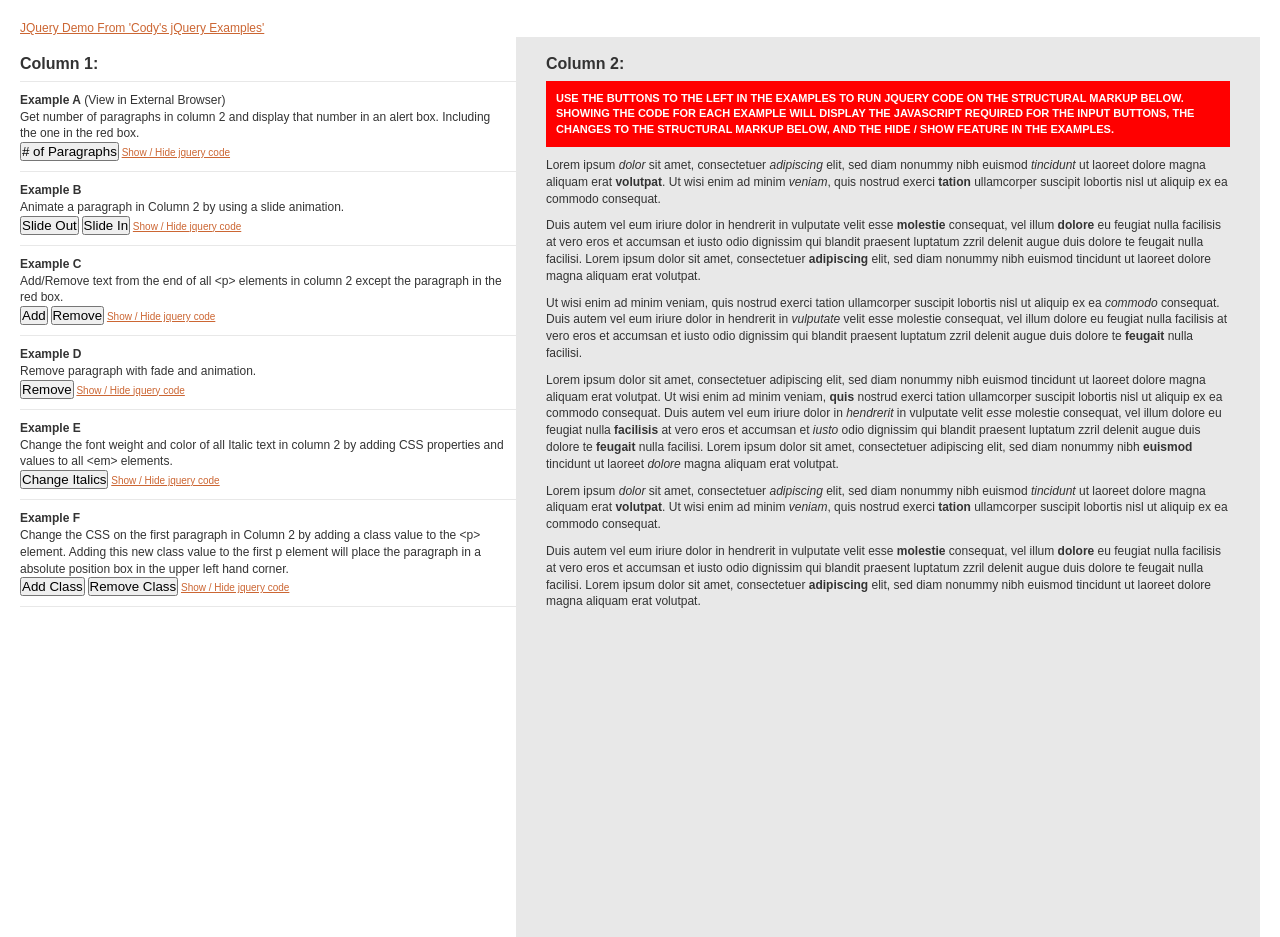
<file: jquery_sample.htm>
<!DOCTYPE html PUBLIC "-//W3C//DTD XHTML 1.0 Strict//EN" "http://www.w3.org/TR/xhtml1/DTD/xhtml1-strict.dtd">
<html xmlns="http://www.w3.org/1999/xhtml" xml:lang="en">

<head>
<script type="text/javascript" src="lib/jquery/jquery-1.3.2.js"></script>
<script type="text/javascript" src="jquery_sample.js"></script>
<style type="text/css">
<!--
/* ----- Uncomment the global selector below to over-ride the default margin and padding added to all tags  ----- */

*{padding: 0; margin: 0;}

/* ----- global default/initial styles ----- */
body {background-color:#fff; margin: 20px; padding: 0;height:100%}

/* ----- base default font size, type, and line height ----- */
html body{font: 62.5%/1.4em Arial, Helvetica, sans-serif;color:#333333;}
html>body{font: 62.5%/1.4em Arial, Helvetica, sans-serif;color:#333333;}
html {height:100%}

/* ----- add selectors here for font sizing ----- */
.alert{font-size: 1.1em}
p, table, ul, dl {font-size: 1.2em}
code {font-size: 1.4em}
h2 {font-size: 1.6em}

/* ----- base links ----- */
a:link {color: #CC6633;}
a:visited {color: #CC6633;}
a:hover {color: #999966;}
a:active {color: #CC6633;}
a:focus{color: #CC6633;}

h2{padding-top:20px;}
p {line-height:1.4em;margin-right:10px;}
div.contentToChange p {margin:10px 30px 10px 30px;}
ul li {display:inline}
hr{margin:10px 0;}

pre {
border: 1px solid black;
border-color: #BBB #DDD #DDD #BBB;
margin:5px 10px 0 0;
padding: 1em;
line-height: 1.5;
background: white;
overflow: auto;
display:none;
}

code{color:#000000}

.javascript .comment {
		color:#999999;
	}

	.javascript .string{
		color:blue;
	}

	.javascript .keywords {
		color:blue;
		font-weight:bold;
	}

	.javascript .global {
		color : #0000FF;
	}

	.javascript .brackets {
		color:#FF0000;
	}

.changeP{
	color: #FFFFFF;
	border: 2px solid #CC6633;
	position: absolute;
	z-index: 1;
	width: 150px;
	left: 0px;
	top: 0px;
	background-color: #CC6633;
	padding:10px;
	line-height:1.4em;
}
.alert {
	font-weight: bold;
	color: #FFFFFF;
	background-color: #FF0000;
	padding: 10px;
	text-transform:uppercase;
}

.addedtext{
color:#FF0000;
}

-->
</style>

<title>JQuery</title>
</head>

<body>

<p><a href="http://codylindley.com/Javascript/241/jquery-to-the-rescue">JQuery Demo From 'Cody's jQuery Examples'</a></p>

<div style="float:left;width:40%;height:100%">

<h2>Column 1:</h2>

<hr size="1" noshade="noshade" color="#e8e8e8" />

<p><strong>Example A</strong> (View in External Browser)</p>
<p>Get number of paragraphs in column 2 and display that number in an alert box. Including the one in the red box.</p>
<input type="button" value="# of Paragraphs" class="buttonAsize" />
<a href="#" class="codeButtonA">Show&nbsp;/&nbsp;Hide jquery code</a>
<pre class="codeA"><code class="javascript">//Code for example A
$("input.buttonAsize").click(function(){ alert($("div.contentToChange").find("p").size()); });
//show code example A
$("a.codeButtonA").click(function(){$("pre.codeA").toggle()});
</code></pre>

<hr size="1" noshade="noshade" color="#e8e8e8" />

<p><strong>Example B</strong></p>
<p>Animate a paragraph in Column 2 by using a slide animation.</p>

<input type="button" value="Slide Out" class="buttonBslideup" />
<input type="button" value="Slide In" class="buttonBslidedown" />
<a href="#" class="codeButtonB">Show&nbsp;/&nbsp;Hide jquery code</a>
<pre class="codeB"><code class="javascript">//Code for example B
$("input.buttonBslidedown").click(function(){ $("div.contentToChange").find("p.fourthparagraph:hidden").slideDown("slow"); });
$("input.buttonBslideup").click(function(){ $("div.contentToChange").find("p.fourthparagraph:visible").slideUp("slow"); });
//show code example B
$("a.codeButtonB").click(function(){$("pre.codeB").toggle()});
</code></pre>

<hr size="1" noshade="noshade" color="#e8e8e8" />

<p><strong>Example C</strong></p>
<p>Add/Remove text from the end of all &lt;p&gt; elements in column 2 except the paragraph in the red box.</p>

<input type="button" value="Add" class="buttonCAdd" />
<input type="button" value="Remove" class="buttonCRemove" />
<a href="#" class="codeButtonC">Show&nbsp;/&nbsp;Hide jquery code</a>
<pre class="codeC"><code class="javascript">//Code for example C
$("input.buttonCAdd").click(function(){$("div.contentToChange").find("p").not(".alert").append("&lt;strong class=\"addedtext\"&gt;&nbsp;This text was just appended to this paragraph&lt;/strong&gt;")});
$("input.buttonCRemove").click(function(){$("strong.addedtext").remove()});
//show code example C
$("a.codeButtonC").click(function(){$("pre.codeC").toggle()});
</code></pre>

<hr size="1" noshade="noshade" color="#e8e8e8" />

<p><strong>Example D</strong></p>

<p>Remove paragraph with fade and animation.</p>
<input type="button" value="Remove" class="buttonDhide" />
<a href="#" class="codeButtonD">Show&nbsp;/&nbsp;Hide jquery code</a>
<pre class="codeD"><code class="javascript">//Code for example D
$("input.buttonDhide").click(function(){ $("div.contentToChange").find("strong").hide("slow"); });
//show code example D
$("a.codeButtonD").click(function(){$("pre.codeD").toggle()});
</code></pre>

<hr size="1" noshade="noshade" color="#e8e8e8" />

<p><strong>Example E</strong></p>
<p>Change the font weight and color of all Italic text in column 2 by adding CSS properties and values to all &lt;em&gt; elements.</p>

<input type="button" value="Change Italics" class="buttonEitalics" />
<a href="#" class="codeButtonE">Show&nbsp;/&nbsp;Hide jquery code</a>
<pre class="codeE"><code class="javascript">//Code for example E
$("input.buttonEitalics").click(function(){ $("div.contentToChange").find("em").css({color:"#993300", fontWeight:"bold"}); });
//show code example E
$("a.codeButtonF").click(function(){$("pre.codeF").toggle()});
</code></pre>

<hr size="1" noshade="noshade" color="#e8e8e8" />

<p><strong>Example F</strong></p>
<p>Change the CSS on the first paragraph in Column 2 by adding a class value to the &lt;p&gt; element. Adding this new class value to the first p element will place the paragraph in a absolute position box in the upper left hand corner.</p>

<input type="button" value="Add Class" class="buttonFaddclass" />
<input type="button" value="Remove Class" class="buttonFremoveclass" />
<a href="#" class="codeButtonF">Show&nbsp;/&nbsp;Hide jquery code</a>
<pre class="codeF"><code class="javascript">//Code for example F
$("input.buttonFaddclass").click(function(){ $("p.firstparagraph").addClass("changeP"); });
$("input.buttonFremoveclass").click(function(){ $("p.firstparagraph").removeClass("changeP"); });
//show code example F
$("a.codeButtonF").click(function(){$("pre.codeF").toggle()});
</code></pre>

<hr size="1" noshade="noshade" color="#e8e8e8" />

</div>


<div style="float:right;width:60%;height:100%;background-color:#e8e8e8;min-height:900px" class="contentToChange">
<h2 style="margin-left:30px;">Column 2:</h2>

<p class="alert">Use the buttons to the left in the examples to run JQuery code on the structural markup below. Showing the code for each example will display the javascript required for the input buttons, the changes to the structural markup below, and the hide / show feature in the examples.</p> 

<p class="firstparagraph">Lorem ipsum <em>dolor</em> sit amet, consectetuer <em>adipiscing</em> elit, sed diam nonummy nibh euismod <em>tincidunt</em> ut laoreet dolore magna aliquam erat <strong>volutpat</strong>. Ut wisi enim ad minim <em>veniam</em>, quis nostrud exerci <strong>tation</strong> ullamcorper suscipit lobortis nisl ut aliquip ex ea commodo consequat.</p>

<p class="secondparagraph">Duis autem vel eum iriure dolor in hendrerit in vulputate velit esse <strong>molestie</strong> consequat, vel illum <strong>dolore</strong> eu feugiat nulla facilisis at vero eros et accumsan et iusto odio dignissim qui blandit praesent luptatum zzril delenit augue duis dolore te feugait nulla facilisi. Lorem ipsum dolor sit amet, consectetuer <strong>adipiscing</strong> elit, sed diam nonummy nibh euismod tincidunt ut laoreet dolore magna aliquam erat volutpat.</p>
<p class="thridparagraph">Ut wisi enim ad minim veniam, quis nostrud exerci tation ullamcorper suscipit lobortis nisl ut aliquip ex ea <em>commodo</em> consequat. Duis autem vel eum iriure dolor in hendrerit in <em>vulputate</em> velit esse molestie consequat, vel illum dolore eu feugiat nulla facilisis at vero eros et accumsan et iusto odio dignissim qui blandit praesent luptatum zzril delenit augue duis dolore te <strong>feugait</strong> nulla facilisi.</p>

<p class="fourthparagraph">Lorem ipsum dolor sit amet, consectetuer adipiscing elit, sed diam nonummy nibh euismod tincidunt ut laoreet dolore magna aliquam erat volutpat. Ut wisi enim ad minim veniam, <strong>quis</strong> nostrud exerci tation ullamcorper suscipit lobortis nisl ut aliquip ex ea commodo consequat.
Duis autem vel eum iriure dolor in <em>hendrerit</em> in vulputate velit <em>esse</em> molestie consequat, vel illum dolore eu feugiat nulla <strong>facilisis</strong> at vero eros et accumsan et <em>iusto</em> odio dignissim qui blandit praesent luptatum zzril delenit augue duis dolore te <strong>feugait</strong> nulla facilisi. Lorem ipsum dolor sit amet, consectetuer adipiscing elit, sed diam nonummy nibh <strong>euismod</strong> tincidunt ut laoreet <em>dolore</em> magna aliquam erat volutpat.</p>

<p class="fifthparagraph">Lorem ipsum <em>dolor</em> sit amet, consectetuer <em>adipiscing</em> elit, sed diam nonummy nibh euismod <em>tincidunt</em> ut laoreet dolore magna aliquam erat <strong>volutpat</strong>. Ut wisi enim ad minim <em>veniam</em>, quis nostrud exerci <strong>tation</strong> ullamcorper suscipit lobortis nisl ut aliquip ex ea commodo consequat.</p>

<p class="sixthparagraph">Duis autem vel eum iriure dolor in hendrerit in vulputate velit esse <strong>molestie</strong> consequat, vel illum <strong>dolore</strong> eu feugiat nulla facilisis at vero eros et accumsan et iusto odio dignissim qui blandit praesent luptatum zzril delenit augue duis dolore te feugait nulla facilisi. Lorem ipsum dolor sit amet, consectetuer <strong>adipiscing</strong> elit, sed diam nonummy nibh euismod tincidunt ut laoreet dolore magna aliquam erat volutpat.</p>

</div>

</body>
</html>
</file>
